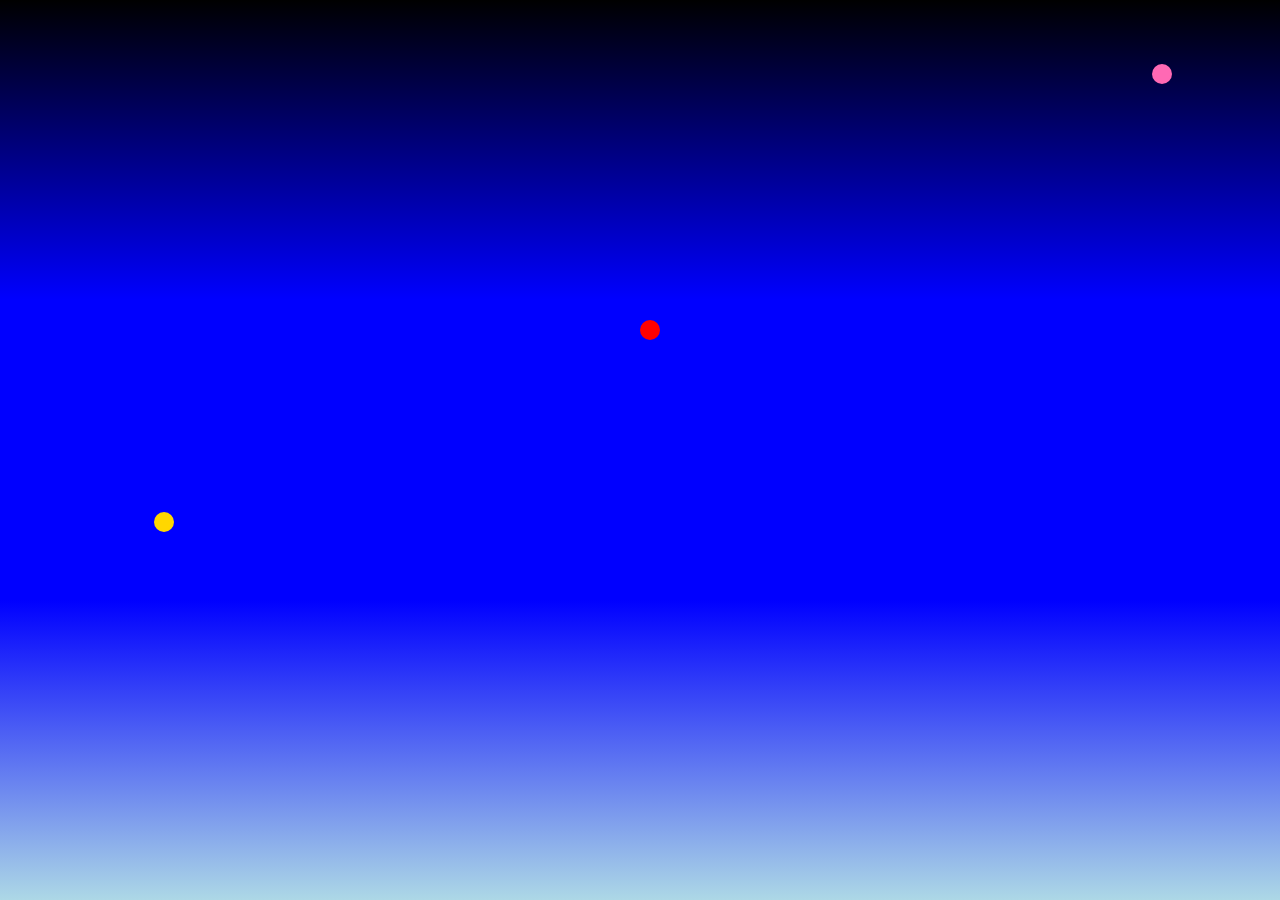
<file: index.html>
<!DOCTYPE html>
<html lang="en">
<head>
  <meta charset="UTF-8">
  <meta name="viewport" content="width=device-width, initial-scale=1.0">
  <meta http-equiv="X-UA-Compatible" content="ie=edge">
  <title>practica de estrellas</title>
  <link rel="stylesheet" href="styles.css">
</head>
<body>
  <div class="sky">
    <div class="stars"></div>
    <div class="stars"></div>
    <div class="stars"></div>
  </div>
</body>
</html>
</file>
<file: styles.css>
body,html{
  height: 100%;
  width: 100%;
  margin: 0;
  padding:0;
}
.sky{
  background: linear-gradient(#000,blue,blue,lightblue);
  width: 100%;
  height: 100%;
  position: relative;
}

.stars{
  width: 20px;
  height:20px;
  border-radius: 99px;
  background: red;
  animation-iteration-count: infinite;
  animation-name: blinking;
  position: absolute;
  margin-top: 25%;
  margin-left: 50%;
  animation-duration: 1s;

}
.stars:first-child{
  background: gold;
  margin-left:12%;
  margin-top: 40%;
  animation-duration: 1.1s;
}
.stars:last-child{
  background: hotpink;
  margin-left: 90%;
  margin-top: 5%;
  animation-duration:0.8s;

}
@keyframes blinking {
  20%{
    transform: scale(0.2);
    opacity: 0.5;
    top: 1%;
    left: 2%;
  }
  50%{
    top:3%;
    left: 8%;
  }
  100%{
    top:0;
    left:0;
  }
}
</file>
